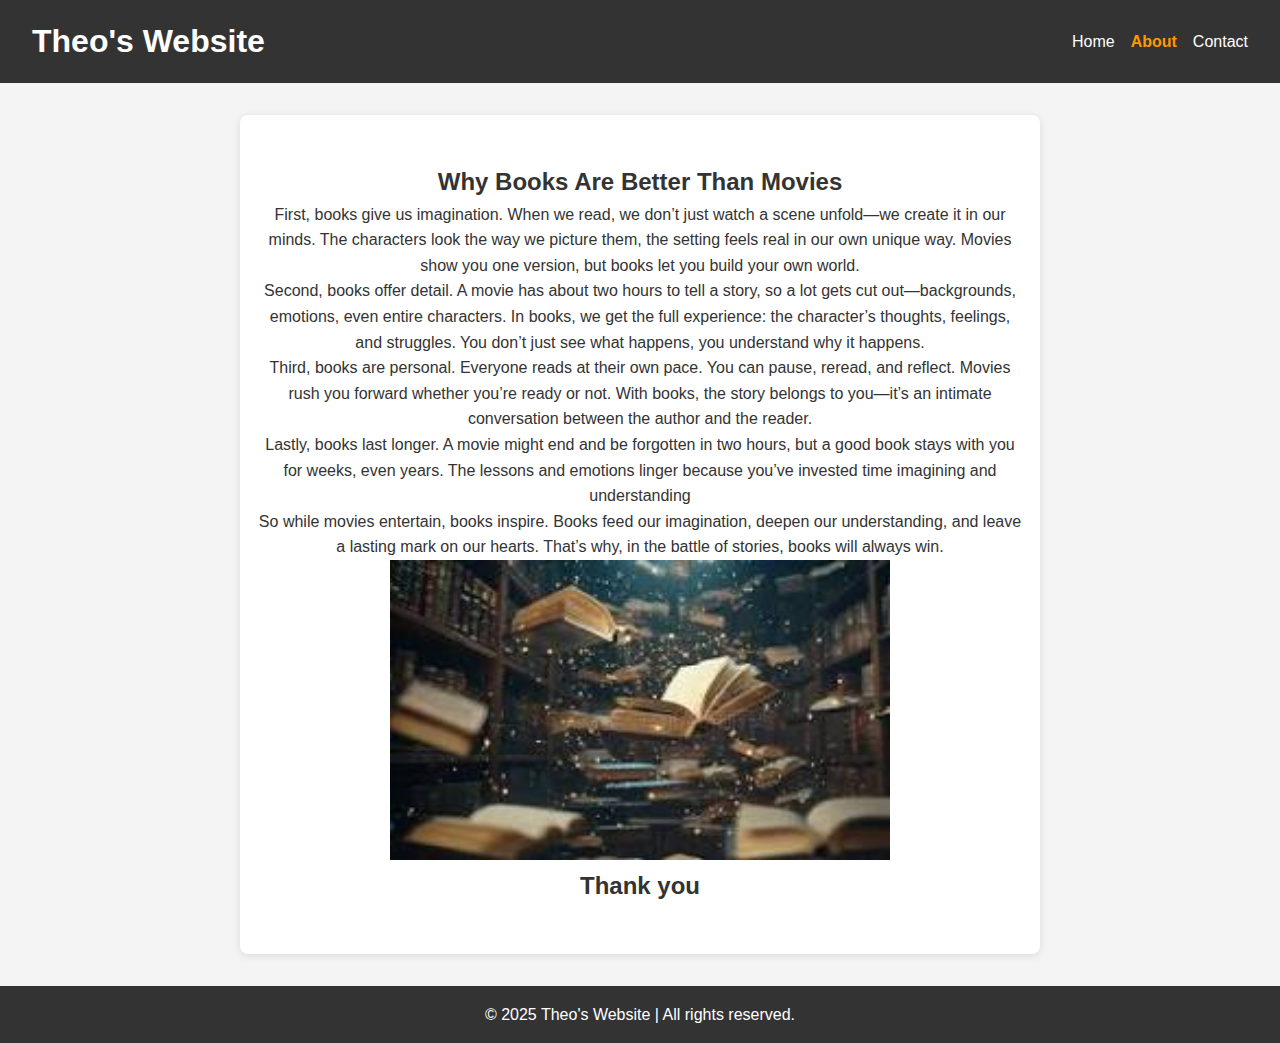
<file: about.html>
<!DOCTYPE html>
<html lang="en">
<head>
  <meta charset="UTF-8">
  <meta name="viewport" content="width=device-width, initial-scale=1.0">
  <title>About - Books vs Movies</title>
  <link rel="stylesheet" href="style.css">
</head>
<body>
  <!-- Header -->
  <header>
    <nav>
      <h1 class="logo">Theo's Website</h1>
      <ul class="nav-links">
        <li><a href="index.html">Home</a></li>
        <li><a href="about.html" class="active">About</a></li>
        <li><a href="contact.html">Contact</a></li>
      </ul>
    </nav>
  </header>

  <!-- About Content -->
  <main>
    <section class="hero">
    <div class="overlay">
      <h2>Why Books Are Better Than Movies</h2>
      <p>
        First, books give us imagination. When we read, we don’t just watch
        a scene unfold—we create it in our minds. The characters look the
        way we picture them, the setting feels real in our own unique
         way. Movies show you one version, but books let you build your
        own world.
      </p>
      <p>Second, books offer detail. A movie has about two hours to 
        tell a story, so a lot gets cut out—backgrounds, emotions, even
        entire characters. In books, we get the full experience: the
        character’s thoughts, feelings, and struggles. You don’t just
        see what happens, you understand why it happens.</p>
        <p>Third, books are personal. Everyone reads at their own pace.
         You can pause, reread, and reflect. Movies rush you forward
         whether you’re ready or not. With books, the story belongs to
         you—it’s an intimate conversation between the author and the
         reader.</p>
         <p>Lastly, books last longer. A movie might end and be
         forgotten in two hours, but a good book stays with you for weeks,
         even years. The lessons and emotions linger because you’ve invested
         time imagining and understanding</p>
         <p>So while movies entertain, books inspire. Books feed our
            imagination, deepen our understanding, and leave a lasting
            mark on our hearts. That’s why, in the battle of stories,
             books will always win.</p>
             <img src="books.jpg" width="500" height="300">
             <h2>Thank you</h2>
             </div>
    </section>
  </main>

  <!-- Footer -->
  <footer>
    <p>&copy; 2025 Theo's Website | All rights reserved.</p>
  </footer>
</body>
</html>
</file>
<file: style.css>
/* Reset some default styles */
* {
  margin: 0;
  padding: 0;
  box-sizing: border-box;
}

body {
  font-family: Arial, sans-serif;
  line-height: 1.6;
  background: #f4f4f4;
  color: #333;
}

/* Navbar */
header {
  background: #333;
  color: #fff;
  padding: 1rem 2rem;
}

nav {
  display: flex;
  justify-content: space-between;
  align-items: center;
}

.nav-links {
  list-style: none;
  display: flex;
  gap: 1rem;
}

.nav-links a {
  text-decoration: none;
  color: white;
  transition: 0.3s;
}

.nav-links a:hover {
  color: #ff9800;
}

/* Hero section */
.hero {
  text-align: center;
  padding: 3rem 1rem;
  background: #fff;
  margin: 2rem auto;
  max-width: 800px;
  border-radius: 8px;
  box-shadow: 0 2px 8px rgba(0,0,0,0.1);
}

.hero button {
  margin-top: 1rem;
  padding: 0.5rem 1rem;
  background: #333;
  color: white;
  border: none;
  border-radius: 4px;
  cursor: pointer;
}

.hero button:hover {
  background: #ff9800;
}

/* Footer */
footer {
  text-align: center;
  padding: 1rem;
  background: #333;
  color: #fff;
  margin-top: 2rem;
}
/* Highlight active nav link */
.nav-links a.active {
  color: #ff9800;
  font-weight: bold;
}

/* About page hero with background image */
.about-hero {
  position: relative;
  background: url("https://images.unsplash.com/photo-1512820790803-83ca734da794?ixlib=rb-4.0.3&auto=format&fit=crop&w=1350&q=80") 
              no-repeat center center/cover;
  height: 100vh;
  display: flex;
  justify-content: center;
  align-items: center;
  color: white;
  text-align: center;
  padding: 2rem;
}

.about-hero .overlay {
  background: rgba(0, 0, 0, 0.6); /* dark overlay for readability */
  padding: 2rem;
  border-radius: 10px;
  max-width: 800px;
}
.button a {
    color: white;
    text-decoration: none;
    
}
</file>
